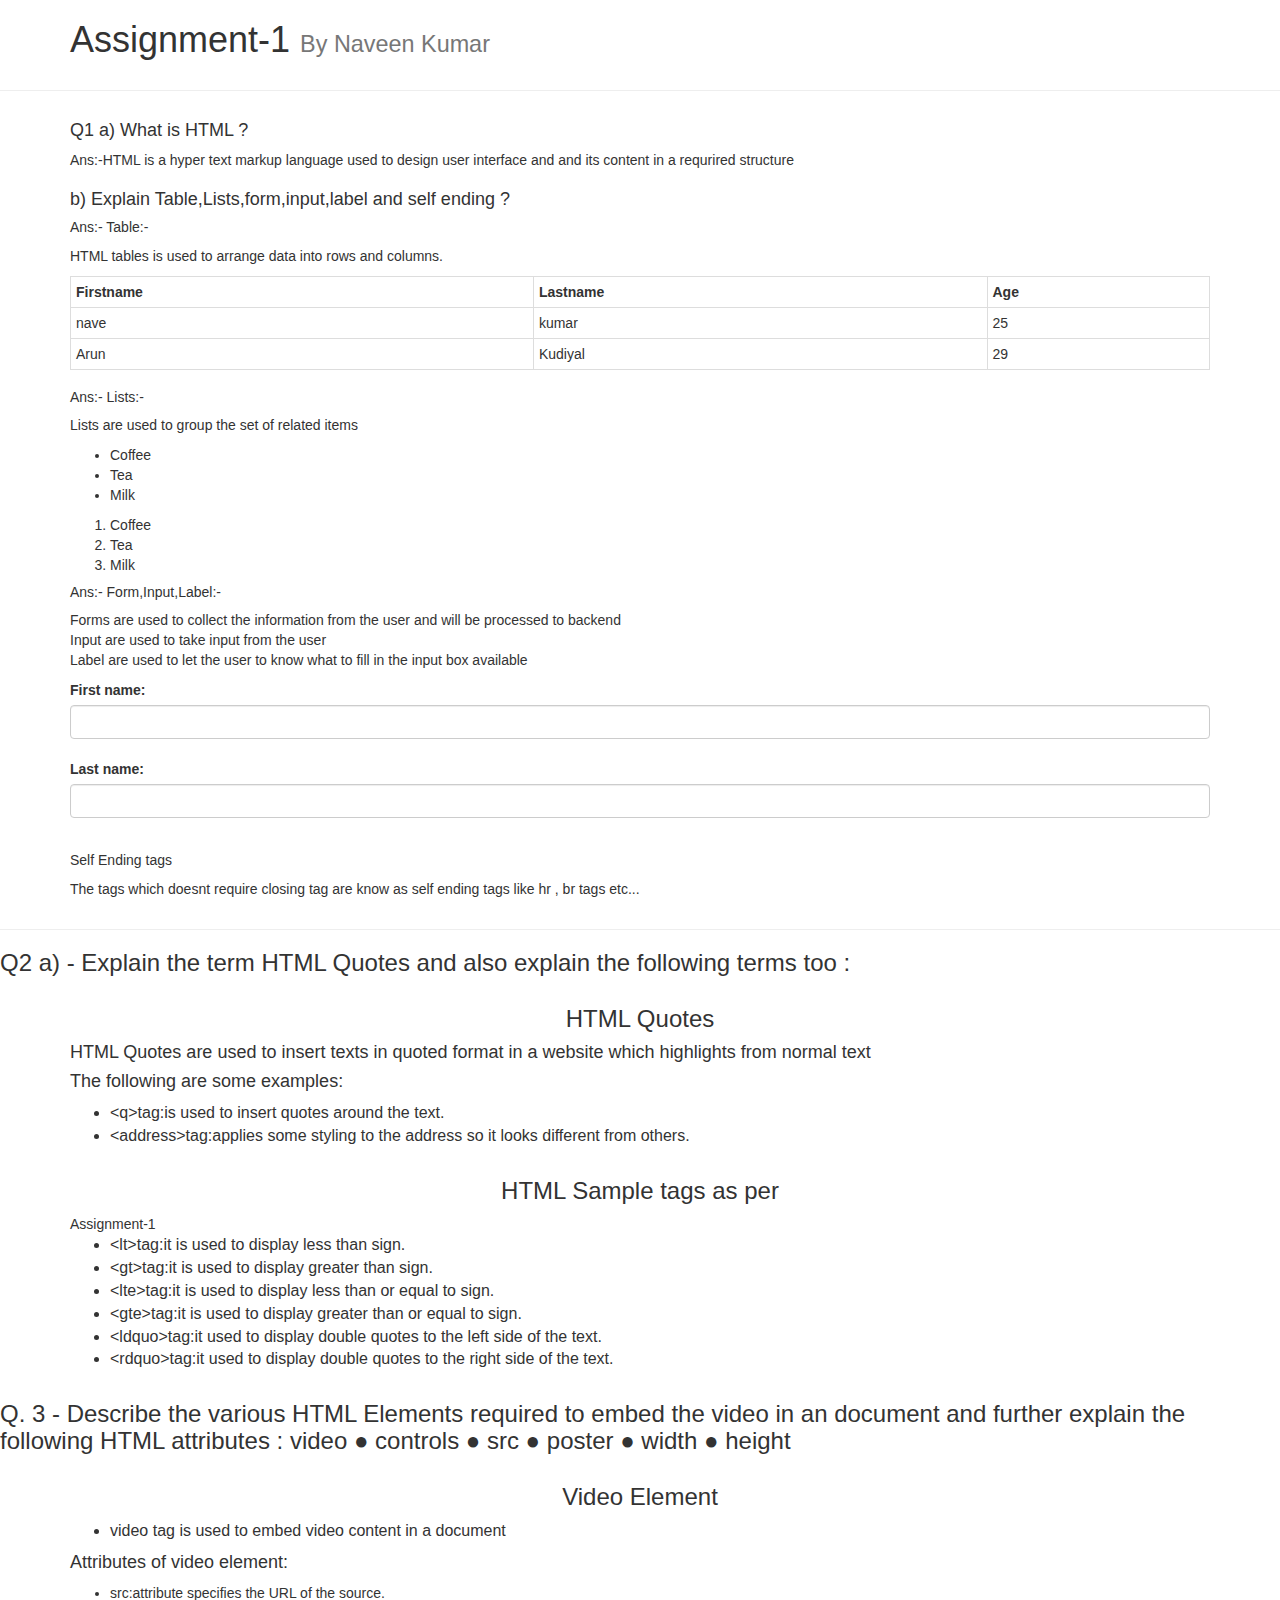
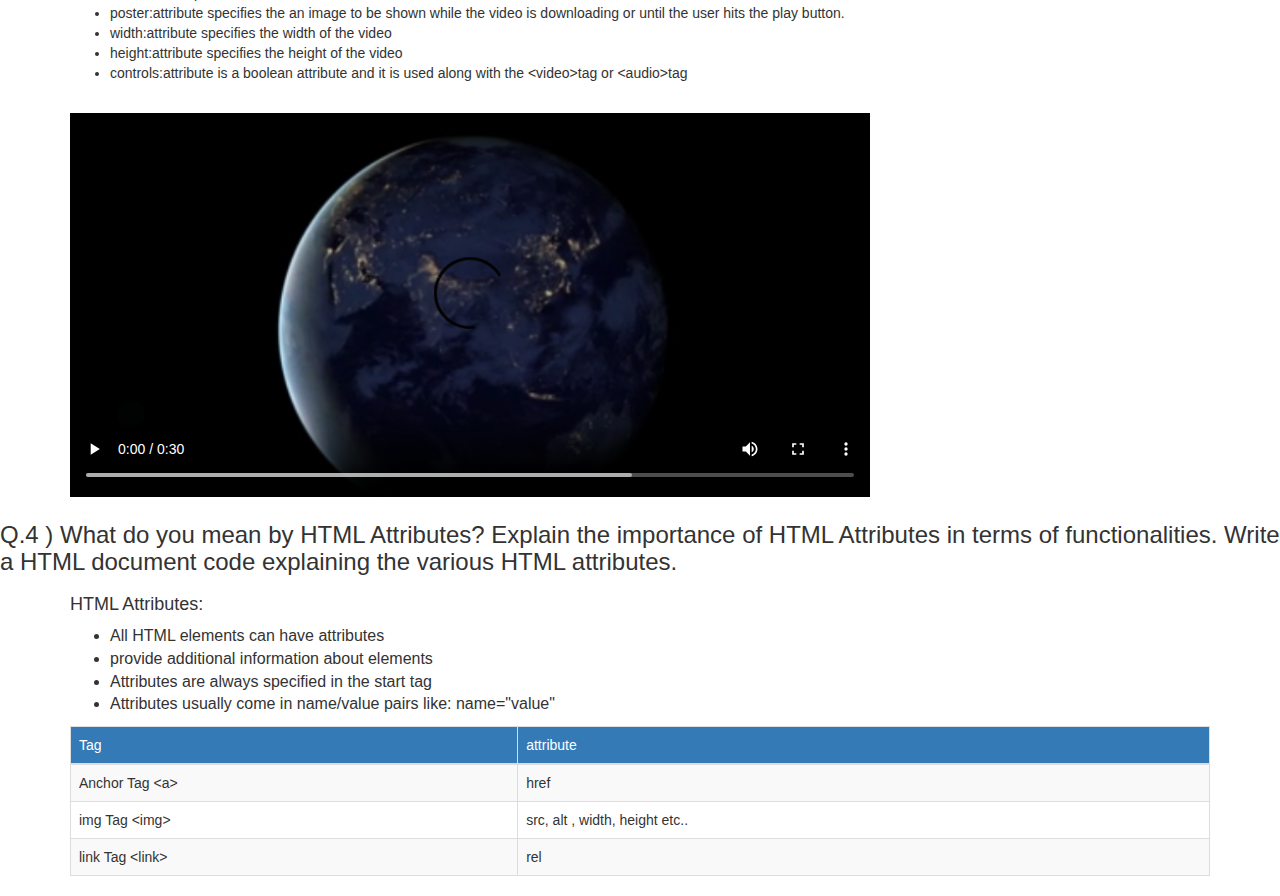
<file: index.html>
<!DOCTYPE html>
<html lang="en">
<head>
    <meta charset="UTF-8">
    <meta http-equiv="X-UA-Compatible" content="IE=edge">
    <meta name="viewport" content="width=device-width, initial-scale=1.0">
    <link rel="stylesheet" href="https://maxcdn.bootstrapcdn.com/bootstrap/3.3.7/css/bootstrap.min.css" integrity="sha384-BVYiiSIFeK1dGmJRAkycuHAHRg32OmUcww7on3RYdg4Va+PmSTsz/K68vbdEjh4u" crossorigin="anonymous">
    <title>Assignment-1</title>
</head>
<body>
    <!-- What is HTML 
    Ans :- HTML (Hypertext Markup Language) is the language code that is used to structure a web page and its content-->
        <div class="container"> 
            <h1 class="heading"> Assignment-1 <small>By Naveen Kumar</small></h1>
        </div>

        <hr>

        <div class="container">
            <h4>Q1 a) What is HTML ?</h4>
            <p>Ans:-HTML is a hyper text markup language used to design user interface and and its content
                in a requrired structure
            </p>
        </div>

        <div class="container">
            <h4> b) Explain Table,Lists,form,input,label and self ending ?</h4>
            <h5>Ans:- Table:-</h5>
            <p>HTML tables is used to arrange data into rows and columns.</p>
            <table class="table table-bordered table-hover table-condensed table-responsive" style="width:100%">
                <tr>
                  <th>Firstname</th>
                  <th>Lastname</th>
                  <th>Age</th>
                </tr>
                <tr>
                  <td>nave</td>
                  <td>kumar</td>
                  <td>25</td>
                </tr>
                <tr>
                  <td>Arun</td>
                  <td>Kudiyal</td>
                  <td>29</td>
                </tr>

            </table>

            <h5>Ans:- Lists:-</h5>
            <p>Lists are used to group the set of related items</p>

            <ul class="list">
                <li class="list-item">Coffee</li>
                <li class="list-item">Tea</li>
                <li class="list-item">Milk</li>
              </ul>

              <ol class="list">
                <li class="list-item">Coffee</li>
                <li class="list-item">Tea</li>
                <li class="list-item">Milk</li>
              </ol>

              <h5>Ans:- Form,Input,Label:-</h5>
              <p>Forms are used to collect the information from the user and will be processed to backend
                  <br>
                Input are used to take input from the user
                <br>
                Label are used to let the user to know what to fill in the input box available</p>
              <div class="form-group">
              <form>
                <label>First name:</label><br>
                <input type="text" class = "form-control"><br>
                <label>Last name:</label><br>
                <input type="text" class = "form-control"><br>
              </form>
            </div>

        <h5>Self Ending tags</h5>
        <p> The tags which doesnt require closing tag are know as self ending tags like hr , br tags etc...</p>
    </div> 

    <hr>

    <h3>Q2 a) - Explain the term HTML Quotes and also explain the following terms too :</h3>
    <div class="container">
        <h3 class="text-center">HTML Quotes</h3>
        <h4>HTML Quotes are used to insert texts in quoted format in a website which highlights from normal text</h4>
         <h4>The following are some examples:</h4>
         <ul style="font-size: 16px;">
            <li>&lt;q&gt;tag:is used to insert quotes around the text.</li>
            <li>&lt;address&gt;tag:applies some styling to the address so it looks different from others.</li>
        </ul>
    </div>

    <div class="container">
        <h3 class="text-center">HTML Sample tags as per</h3> Assignment-1
         <ul style="font-size: 16px;">
            <li>&lt;lt&gt;tag:it is used to display less than sign.</li>
            <li>&lt;gt&gt;tag:it is used to display greater than sign.</li>
            <li>&lt;lte&gt;tag:it is used to display less than or equal to sign.</li>
            <li>&lt;gte&gt;tag:it is used to display greater than or equal to sign.</li>
            <li>&lt;ldquo&gt;tag:it used to display double quotes to the left side of the text.</li>
            <li>&lt;rdquo&gt;tag:it used to display double quotes to the right side of the text.</li>
        </ul>
    </div>
    <h3>Q. 3 - Describe the various HTML Elements required to embed the video in an document and
        further explain the following HTML attributes :
        video
            ● controls
            ● src
            ● poster
            ● width
            ● height
            </h3>
            <div class="container">
                <h3 class="text-center">Video Element</h3>
                <ul style="font-size: 16px;">
                    <li>video tag is used to embed video content in a document</li>
                </ul>
                <h4>Attributes of video element:</h4>
                <ul style="font-size:14px">
                    <li>src:attribute specifies the URL of the source.</li>
                    <li>poster:attribute specifies the an image to be shown while the video is downloading or until the user hits the play button.</li>
                    <li>width:attribute specifies the width of the video</li>
                    <li>height:attribute specifies the height of the video</li>
                    <li>controls:attribute is a boolean attribute and it is used along with the &lt;video&gt;tag or &lt;audio&gt;tag </li>
                </ul><br>
                <video width="800" controls poster="1.PNG">
                    <source src="1.mp4" type="video/mp4">
                    <source src="mov_bbb.ogg" type="video/ogg">
                    Your browser does not support HTML5 video.
                  </video>
            </div>

                <h3>Q.4 ) What do you mean by HTML Attributes? Explain the importance of HTML Attributes in
                    terms of functionalities. Write a HTML document code explaining the various HTML attributes.</h3>
        
            <div class="container">
                <h4>HTML Attributes:</h4>
                <ul style="font-size: 16px;">
                    <li>All HTML elements can have attributes</li>
                        <li>provide additional information about elements</li> 
                        <li>Attributes are always specified in the start tag</li>
                        <li>Attributes usually come in name/value pairs like: name="value"</li>
                </ul>
            </div>
            
            <div class="container">
                <table class="table table-bordered table-striped table-hover">
                    <thead>
                        <tr class="bg-primary">
                             <td>Tag</td>
                             <td>attribute</td>
                        </tr>
                    </thead>
                    <tbody>
                        <tr class="bg-secondary">
                            <td> Anchor Tag &lt;a&gt;</td>
                            <td> href</td>
                        </tr>

                        <tr class="bg-secondary">
                            <td> img Tag &lt;img&gt;</td>
                            <td> src, alt , width, height etc..</td>
                        </tr>

                        <tr class="bg-secondary">
                            <td> link  Tag &lt;link&gt;</td>
                            <td> rel </td>
                        </tr>
                    </tbody>
                </table>
            </div>
            
            
           
            </div>
</body>
</html>
</file>
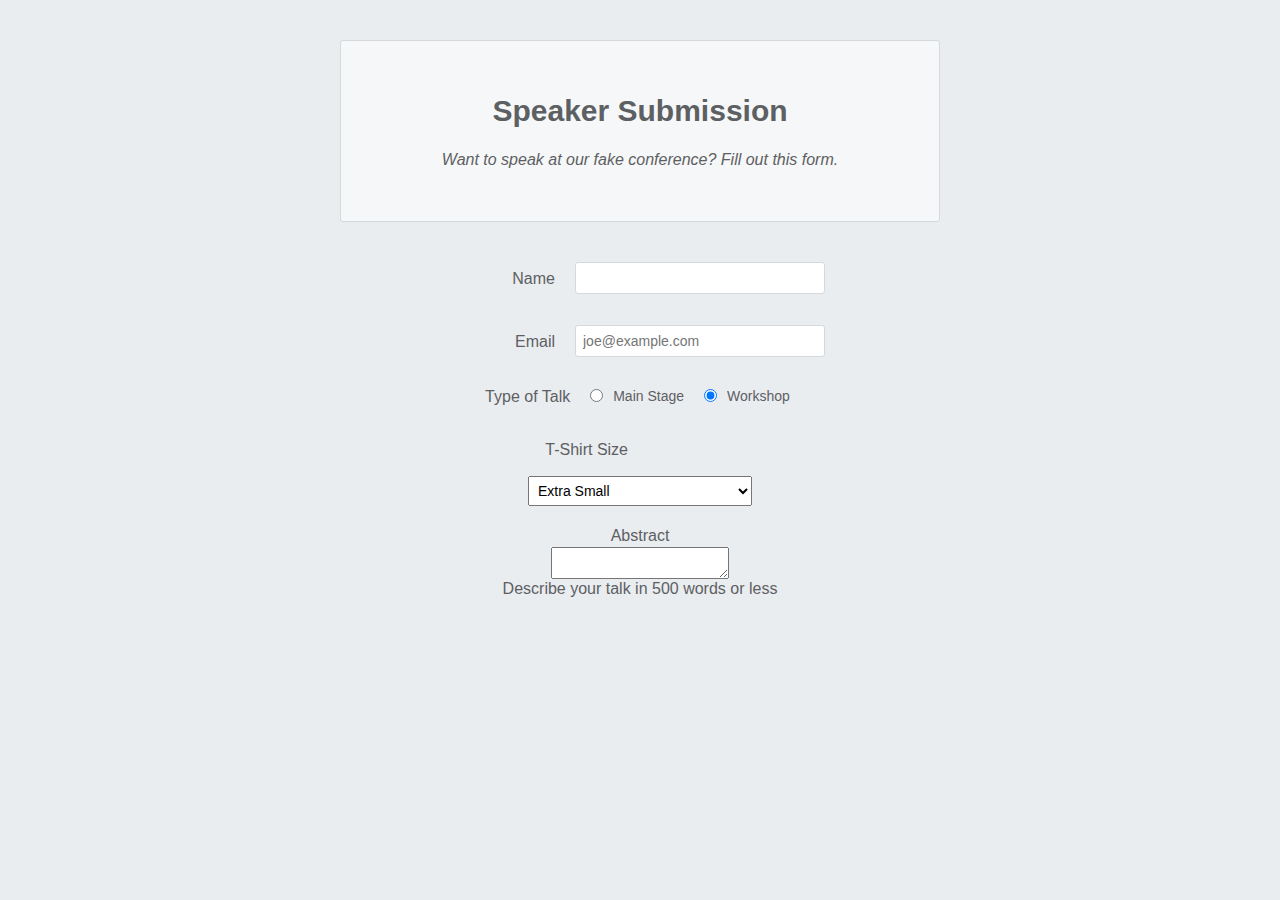
<file: Practice/HTML/forms.html>
<!DOCTYPE html>
<html lang='en'>
  <head>
    <meta charset='UTF-8'/>
    <title>Speaker Submission</title>
    <link rel='stylesheet' href='../CSS/forms.css'/>
  </head>
  <body>
    <header class='speaker-form-header'>
      <h1>Speaker Submission</h1>
      <p><em>Want to speak at our fake conference? Fill out
        this form.</em></p>
    </header>

    <div class='form-row'>
        <label for='full-name'>Name</label>
        <input id='full-name' name='full-name' type='text'/>
      </div>
    
      <div class='form-row'>
        <label for='email'>Email</label>
        <input id='email'
               name='email'
               type='email'
               placeholder='joe@example.com'/>
      </div>

      <fieldset class='legacy-form-row'>
        <legend>Type of Talk</legend>
        <input id='talk-type-1'
               name='talk-type'
               type='radio'
               value='main-stage' />
        <label for='talk-type-1' class='radio-label'>Main Stage</label>
        <input id='talk-type-2'
               name='talk-type'
               type='radio'
               value='workshop'
               checked />
        <label for='talk-type-2' class='radio-label'>Workshop</label>
      </fieldset>

      <div class='form-row'>
        <label for='t-shirt'>T-Shirt Size</label>
        <select id='t-shirt' name='t-shirt'>
          <option value='xs'>Extra Small</option>
          <option value='s'>Small</option>
          <option value='m'>Medium</option>
          <option value='l'>Large</option>
        </select>
      </div class='form-row'>
        <label for='abstract'>Abstract</label>
        <textarea id='abstract' name='abstract'></textarea>
        <div class='instructions'>Describe your talk in 500 words or less</div>
      </div>
  </body>
</html>
</file>
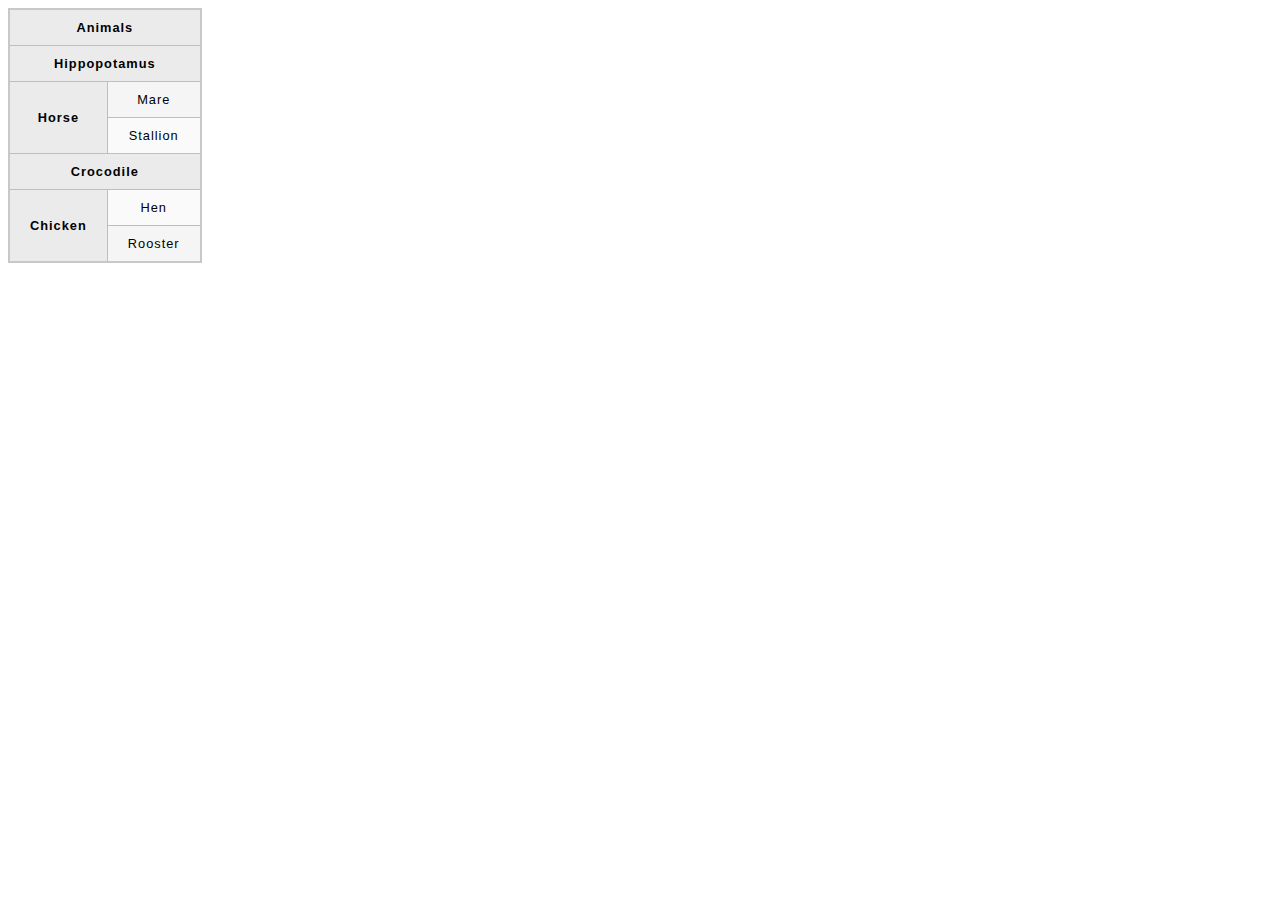
<file: Practice/HTML/Tables.html>
<html>
    <head>
        <title>Tables</title>
        <link rel="stylesheet" href="../CSS/tables.css">
    </head>
    <body>
        <table>
            <tr>
              <th colspan="2">Animals</th>
            </tr>
            <tr>
              <th colspan="2">Hippopotamus</th>
            </tr>
            <tr>
              <th rowspan="2">Horse</th>
              <td>Mare</td>
            </tr>
            <tr>
              <td>Stallion</td>
            </tr>
            <tr>
              <th colspan="2">Crocodile</th>
            </tr>
            <tr>
              <th rowspan="2">Chicken</th>
              <td>Hen</td>
            </tr>
            <tr>
              <td>Rooster</td>
            </tr>
          </table>
    </body>
</html>
</file>
<file: Practice/CSS/forms.css>
* {
    margin: 0;
    padding: 0;
    box-sizing: border-box;
  }
  
  body {
    color: #5D6063;
    background-color: #EAEDF0;
    font-family: "Helvetica", "Arial", sans-serif;
    font-size: 16px;
    line-height: 1.3;
  
    display: flex;
    flex-direction: column;
    align-items: center;
  }
  
  .speaker-form-header {
    text-align: center;
    background-color: #F6F7F8;
    border: 1px solid #D6D9DC;
    border-radius: 3px;
    
    width: 80%;
    margin: 40px 0;
    padding: 50px;
  }
  
  .speaker-form-header h1 {
    font-size: 30px;
    margin-bottom: 20px;
  }

  .speaker-form {
    background-color: #F6F7F8;
    border: 1px solid #D6D9DC;
    border-radius: 3px;
    
    width: 80%;
    padding: 50px;
    margin: 0 0 40px 0;
  }

  .form-row {
    margin-bottom: 40px;
    display: flex;
    justify-content: flex-start;
    flex-direction: column;
    flex-wrap: wrap;
  }
  
  .form-row input[type='text'],
  .form-row input[type='email'] {
    background-color: #FFFFFF;
    border: 1px solid #D6D9DC;
    border-radius: 3px;
    width: 100%;
    padding: 7px;
    font-size: 14px;
  }
  
  .form-row label {
    margin-bottom: 15px;
  }

  @media only screen and (min-width: 700px) {
    .speaker-form-header,
    .speaker-form {
      width: 600px;
    }
    .form-row {
      flex-direction: row;
      align-items: flex-start; /* To avoid stretching */
      margin-bottom: 20px;
    }
    .form-row input[type='text'],
    .form-row input[type='email'],
    .form-row select, 
    .form-row textarea {
      width: 250px;
      height: initial;
    }
    .form-row label {
      text-align: right;
      width: 120px;
      margin-top: 7px;
      padding-right: 20px;
    }
  }

.form-row input[type='text']:invalid,
.form-row input[type='email']:invalid {
  border: 1px solid #D55C5F;
  color: #D55C5F;
  box-shadow: none; /* Remove default red glow in Firefox */
}

.legacy-form-row {
    border: none;
    margin-bottom: 40px;
  }
  
  .legacy-form-row legend {
    margin-bottom: 15px;
  }
  
  .legacy-form-row .radio-label {
    display: block;
    font-size: 14px;
    padding: 0 20px 0 10px;
  }
  
  .legacy-form-row input[type='radio'] {
    margin-top: 2px;
  }
    
  .legacy-form-row .radio-label,
  .legacy-form-row input[type='radio'] {
    float: left;
  }

  @media only screen and (min-width: 700px) {
    /* ... */
    .legacy-form-row {
      margin-bottom: 10px;
    }
    .legacy-form-row legend {
      width: 120px;
      text-align: right;
      padding-right: 20px;
    }
    .legacy-form-row legend {
      float: left;
    }
  }

  .form-row select {
    width: 100%;
    padding: 5px;
    font-size: 14px;            /* This won't work in Chrome or Safari */
  }

  .form-row textarea {
    font-family: "Helvetica", "Arial", sans-serif;
    font-size: 14px;
  
    border: 1px solid #D6D9DC;
    border-radius: 3px;
  
    min-height: 200px;
    margin-bottom: 10px;
    padding: 7px;
    resize: none;
  }
  
  .form-row .instructions {
    color: #999999;
    font-size: 14px;
    margin-bottom: 30px;
  }

  @media only screen and (min-width: 700px) {
    /* ... */
    .form-row .instructions {
      margin-left: 120px;
    }
  }
</file>
<file: Practice/CSS/tables.css>
html {
    font-family: sans-serif;
  }
  
  table {
    border-collapse: collapse;
    border: 2px solid rgb(200,200,200);
    letter-spacing: 1px;
    font-size: 0.8rem;
  }
  
  td, th {
    border: 1px solid rgb(190,190,190);
    padding: 10px 20px;
  }
  
  th {
    background-color: rgb(235,235,235);
  }
  
  td {
    text-align: center;
  }
  
  tr:nth-child(even) td {
    background-color: rgb(250,250,250);
  }
  
  tr:nth-child(odd) td {
    background-color: rgb(245,245,245);
  }
  
  caption {
    padding: 10px;
  }
</file>
